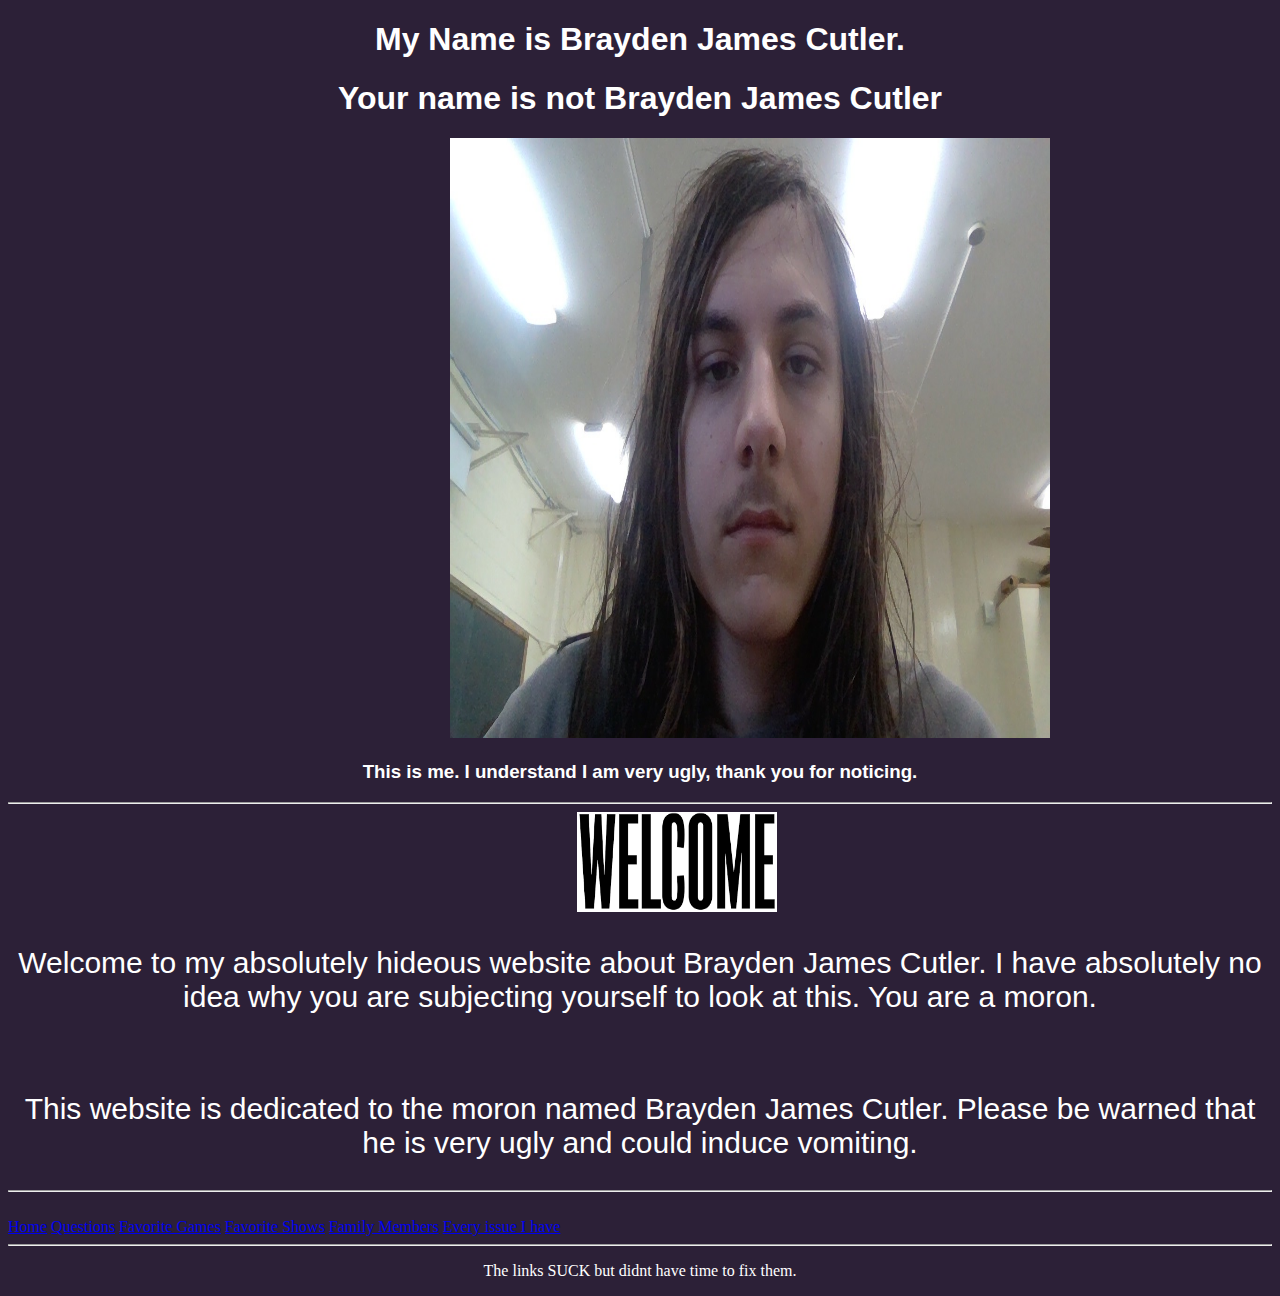
<file: index.html>
<!doctype html>
<html lang="en" dir="ltr">
<head>
<meta charset="UTF-8">
<title>Home</title>
<link href="css/styles.css" rel="stylesheet">
</head>
<body>
    <h1 class="hellopleasealignformeThanks introductionofbraydenjamesCutler">My Name is Brayden James Cutler.</h1>
    <h1 class="hellopleasealignformeThanks introductionofbraydenjamesCutler">Your name is not Brayden James Cutler</h1>
    <img class="hellopleasemoveimagetocenterthankyouveryMuch" src="images/ugly photo of brayden james cutler.jpg" alt="what is this rat on my screen why is he so ugly">
    <h3 class="introductionofbraydenjamesCutler hellopleasealignformeThanks">This is me. I understand I am very ugly, thank you for noticing.</h3>
    <hr>
    <img class="hellopleasemoveimagetocenterthankyouveryMuch editingthewelcomeimagethatisnoteventherightbackdropcoloramiasecretgeniusorsecereltyamoronwewillneverKnow" src="images/images.png" alt="Good Morning USA, I got a feeling that it's gonna be a wonderful day The sun in the sky has a smile on his face and it's shining a salute to the American race. Oh boy, it's swell to say Good Morning USA.">
    <p class="hellothisismywebsiteYes hellopleasealignformeThanks">Welcome to my absolutely hideous website about Brayden James Cutler. I have absolutely no idea why you are subjecting yourself to look at this. You are a moron.</p>
    <br>
    <p class="hellothisismywebsiteYes hellopleasealignformeThanks">This website is dedicated to the moron named Brayden James Cutler. Please be warned that he is very ugly and could induce vomiting.</p>
    <hr>
    <br>
    <td class="linkCells"><a rel="stylesheet" href="index.html">Home</a></td>
    <td class="linkCells"><a rel="stylesheet" href="questions.html">Questions</a></td>
    <td class="linkCells"><a rel="stylesheet" href="favoritegames.html">Favorite Games</a></td>
    <td class="linkCells"><a rel="stylesheet" href="shows.html">Favorite Shows</a></td>
    <td class="linkCells"><a rel="stylesheet" href="family members.html">Family Members</a></td>
    <td class="linkCells"><a rel="stylesheet" href="issues.html">Every issue I have</a></td>
    <hr>
    <p class="hellopleasealignformeThanks">The links SUCK but didnt have time to fix them.</p>
</body>
</file>
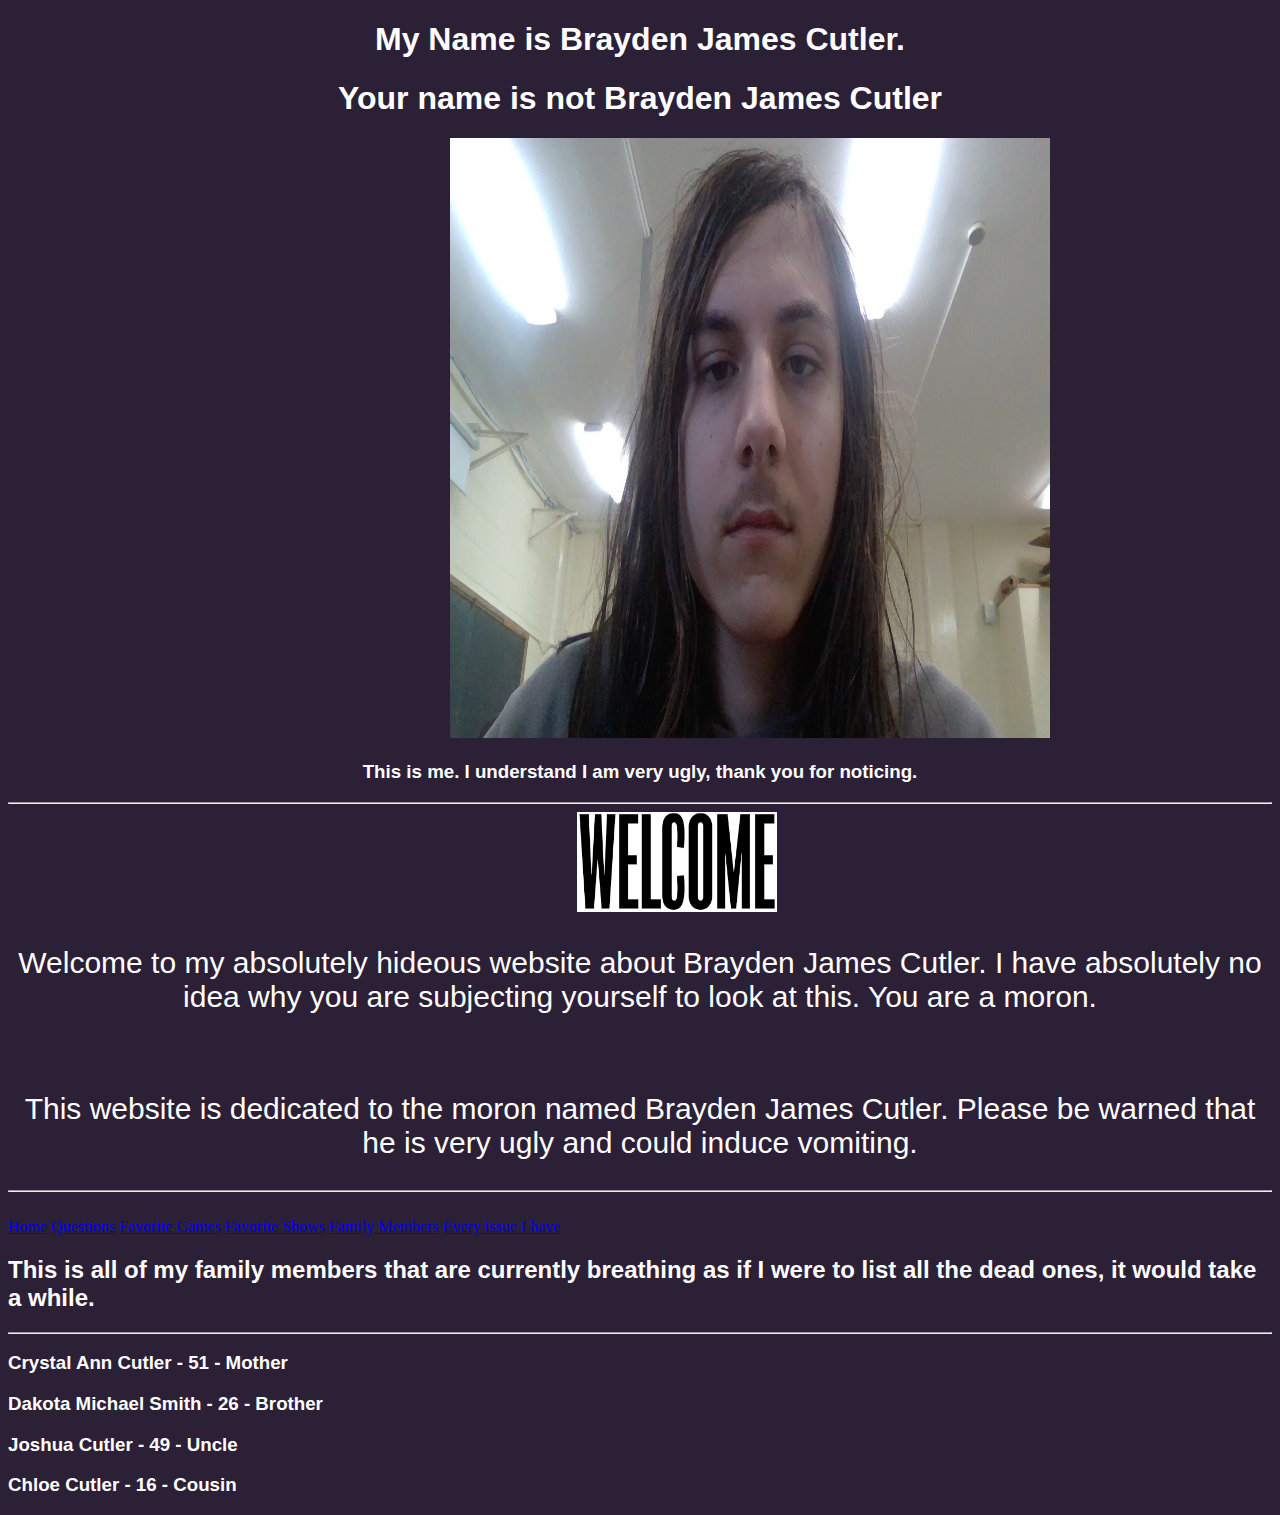
<file: family members.html>
<!doctype html>
<html lang="en" dir="ltr">
<head>
<meta charset="UTF-8">
<title>Home</title>
<link href="css/styles.css" rel="stylesheet">
</head>
<body>
    <h1 class="hellopleasealignformeThanks introductionofbraydenjamesCutler">My Name is Brayden James Cutler.</h1>
    <h1 class="hellopleasealignformeThanks introductionofbraydenjamesCutler">Your name is not Brayden James Cutler</h1>
    <img class="hellopleasemoveimagetocenterthankyouveryMuch" src="images/ugly photo of brayden james cutler.jpg" alt="what is this rat on my screen why is he so ugly">
    <h3 class="introductionofbraydenjamesCutler hellopleasealignformeThanks">This is me. I understand I am very ugly, thank you for noticing.</h3>
    <hr>
    <img class="hellopleasemoveimagetocenterthankyouveryMuch editingthewelcomeimagethatisnoteventherightbackdropcoloramiasecretgeniusorsecereltyamoronwewillneverKnow" src="images/images.png" alt="Good Morning USA, I got a feeling that it's gonna be a wonderful day The sun in the sky has a smile on his face and it's shining a salute to the American race. Oh boy, it's swell to say Good Morning USA.">
    <p class="hellothisismywebsiteYes hellopleasealignformeThanks">Welcome to my absolutely hideous website about Brayden James Cutler. I have absolutely no idea why you are subjecting yourself to look at this. You are a moron.</p>
    <br>
    <p class="hellothisismywebsiteYes hellopleasealignformeThanks">This website is dedicated to the moron named Brayden James Cutler. Please be warned that he is very ugly and could induce vomiting.</p>
    <hr>
    <br>
    <td class="linkCells"><a rel="stylesheet" href="index.html">Home</a></td>
    <td class="linkCells"><a rel="stylesheet" href="questions.html">Questions</a></td>
    <td class="linkCells"><a rel="stylesheet" href="favoritegames.html">Favorite Games</a></td>
    <td class="linkCells"><a rel="stylesheet" href="shows.html">Favorite Shows</a></td>
    <td class="linkCells"><a rel="stylesheet" href="family members.html">Family Members</a></td>
    <td class="linkCells"><a rel="stylesheet" href="issues.html">Every issue I have</a></td>
    <br>

    <h2 class="fonttextlookgoodThanks">This is all of my family members that are currently breathing as if I were to list all the dead ones, it would take a while.</h2>
    <hr>
    <h3 class="fonttextlookgoodThanks">Crystal Ann Cutler - 51 - Mother</h3>
    <h3 class="fonttextlookgoodThanks">Dakota Michael Smith - 26 - Brother</h3>
    <h3 class="fonttextlookgoodThanks">Joshua Cutler - 49 - Uncle</h3>
    <h3 class="fonttextlookgoodThanks">Chloe Cutler - 16 - Cousin</h3>

</body>
</file>
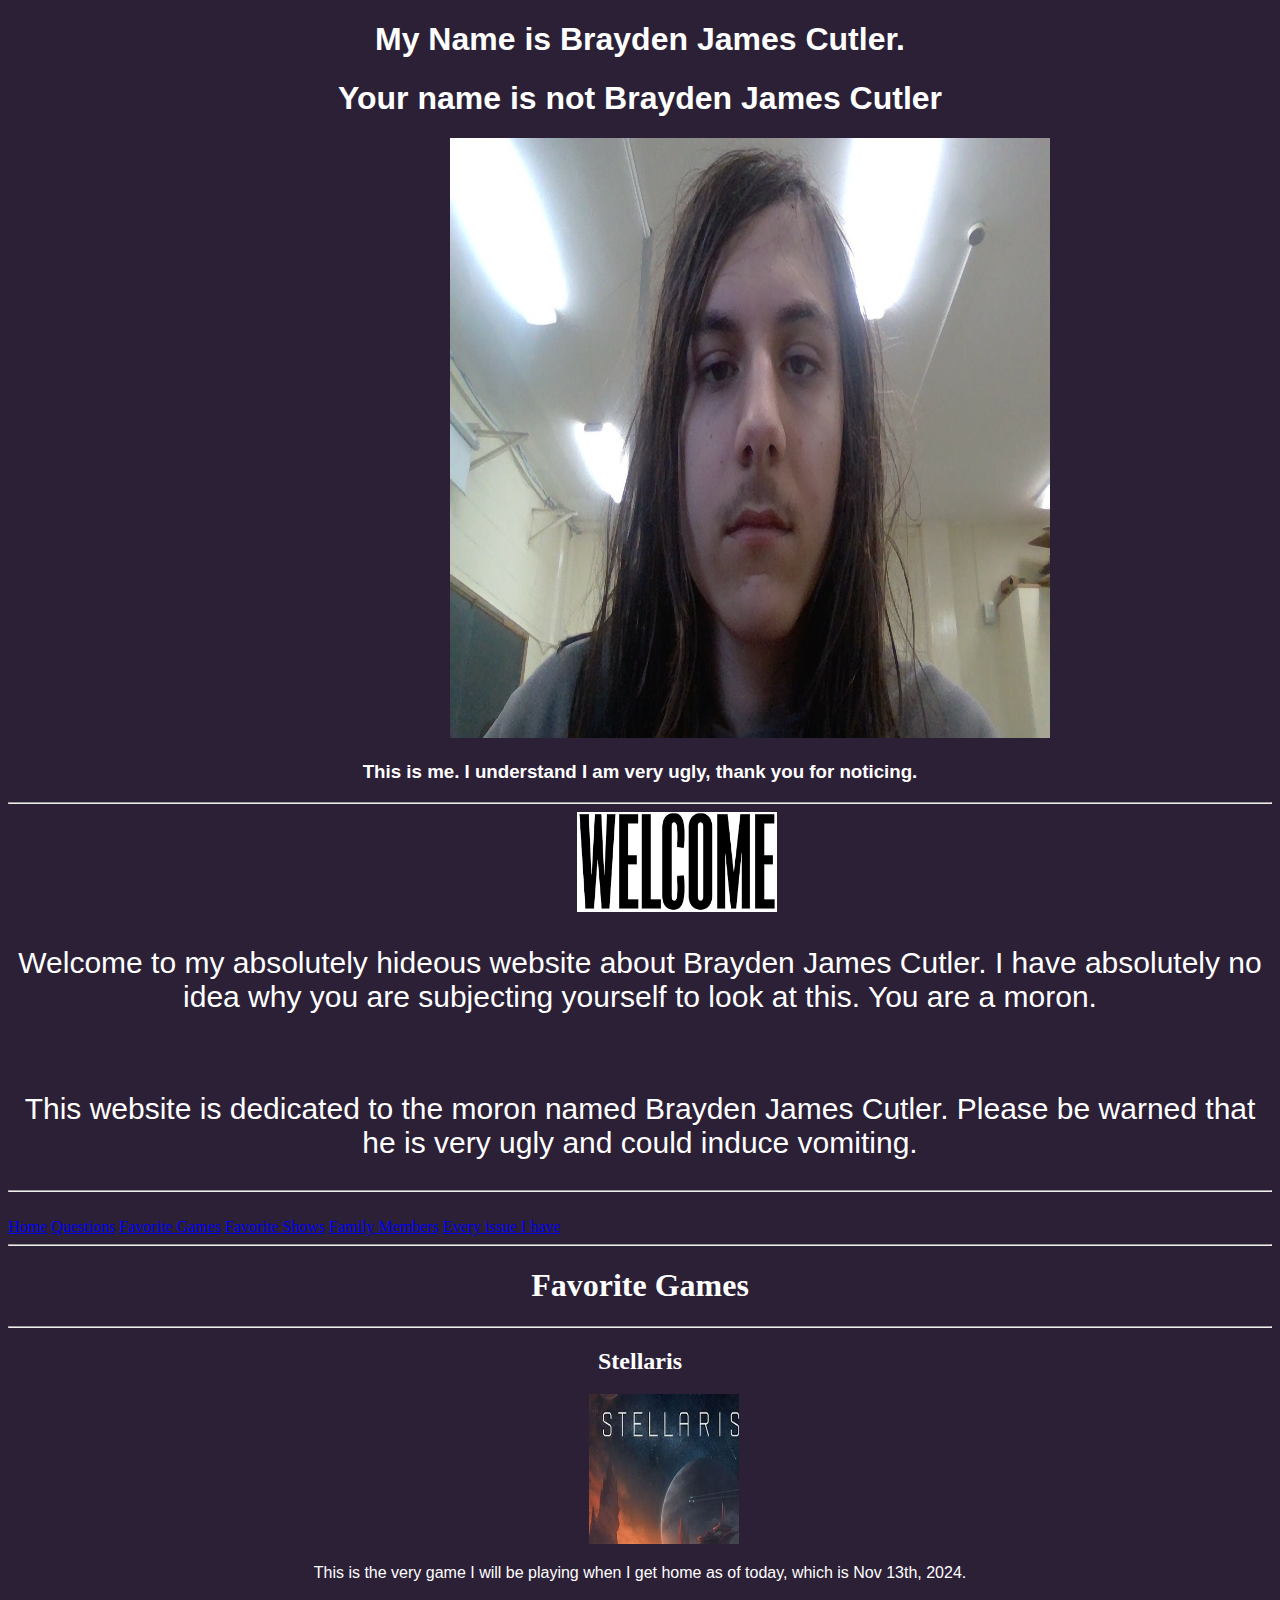
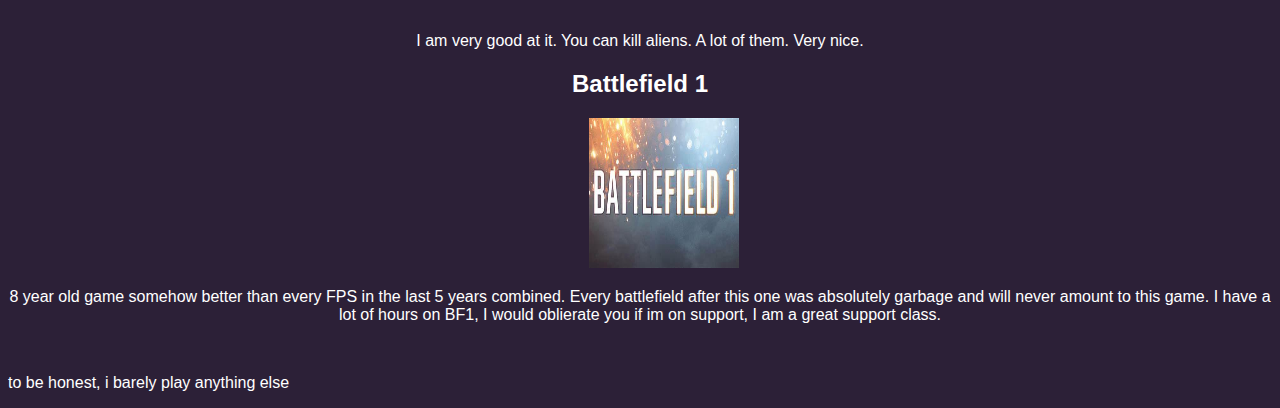
<file: favoritegames.html>
<!doctype html>
<html lang="en" dir="ltr">
<head>
<meta charset="UTF-8">
<title>Home</title>
<link href="css/styles.css" rel="stylesheet">
</head>
<body>
    <h1 class="hellopleasealignformeThanks introductionofbraydenjamesCutler">My Name is Brayden James Cutler.</h1>
    <h1 class="hellopleasealignformeThanks introductionofbraydenjamesCutler">Your name is not Brayden James Cutler</h1>
    <img class="hellopleasemoveimagetocenterthankyouveryMuch" src="images/ugly photo of brayden james cutler.jpg" alt="what is this rat on my screen why is he so ugly">
    <h3 class="introductionofbraydenjamesCutler hellopleasealignformeThanks">This is me. I understand I am very ugly, thank you for noticing.</h3>
    <hr>
    <img class="hellopleasemoveimagetocenterthankyouveryMuch editingthewelcomeimagethatisnoteventherightbackdropcoloramiasecretgeniusorsecereltyamoronwewillneverKnow" src="images/images.png" alt="Good Morning USA, I got a feeling that it's gonna be a wonderful day The sun in the sky has a smile on his face and it's shining a salute to the American race. Oh boy, it's swell to say Good Morning USA.">
    <p class="hellothisismywebsiteYes hellopleasealignformeThanks">Welcome to my absolutely hideous website about Brayden James Cutler. I have absolutely no idea why you are subjecting yourself to look at this. You are a moron.</p>
    <br>
    <p class="hellothisismywebsiteYes hellopleasealignformeThanks">This website is dedicated to the moron named Brayden James Cutler. Please be warned that he is very ugly and could induce vomiting.</p>
    <hr>
    <br>
    <td class="linkCells"><a rel="stylesheet" href="index.html">Home</a></td>
    <td class="linkCells"><a rel="stylesheet" href="questions.html">Questions</a></td>
    <td class="linkCells"><a rel="stylesheet" href="favoritegames.html">Favorite Games</a></td>
    <td class="linkCells"><a rel="stylesheet" href="shows.html">Favorite Shows</a></td>
    <td class="linkCells"><a rel="stylesheet" href="family members.html">Family Members</a></td>
    <td class="linkCells"><a rel="stylesheet" href="issues.html">Every issue I have</a></td>
    <hr>
    <h1 class="hellopleasealignformeThanks">Favorite Games</h1>
    <hr>
    <h2 class="hellopleasealignformeThanks">Stellaris</h2>
    <img class="stellarisimagealignPlease" src="images/stellarisisgreatyes.jfif" alt="">
    <br>
    <p class="hellopleasealignformeThanks fonttextlookgoodThanks">This is the very game I will be playing when I get home as of today, which is Nov 13th, 2024.</p>
    <br>
    <p class="hellopleasealignformeThanks fonttextlookgoodThanks">I am very good at it. You can kill aliens. A lot of them. Very nice.</p>
    <h2 class="fonttextlookgoodThanks hellopleasealignformeThanks">Battlefield 1</h2>
    <img class="stellarisimagealignPlease" src="images/bf1.jfif" alt="">
    <p class="fonttextlookgoodThanks hellopleasealignformeThanks">8 year old game somehow better than every FPS in the last 5 years combined. Every battlefield after this one was absolutely garbage and will never amount to this game. I have a lot of hours on BF1, I would oblierate you if im on support, I am a great support class.</p>
    <br>
    <p class="fonttextlookgoodThanks">to be honest, i barely play anything else</p>
</body>
</file>
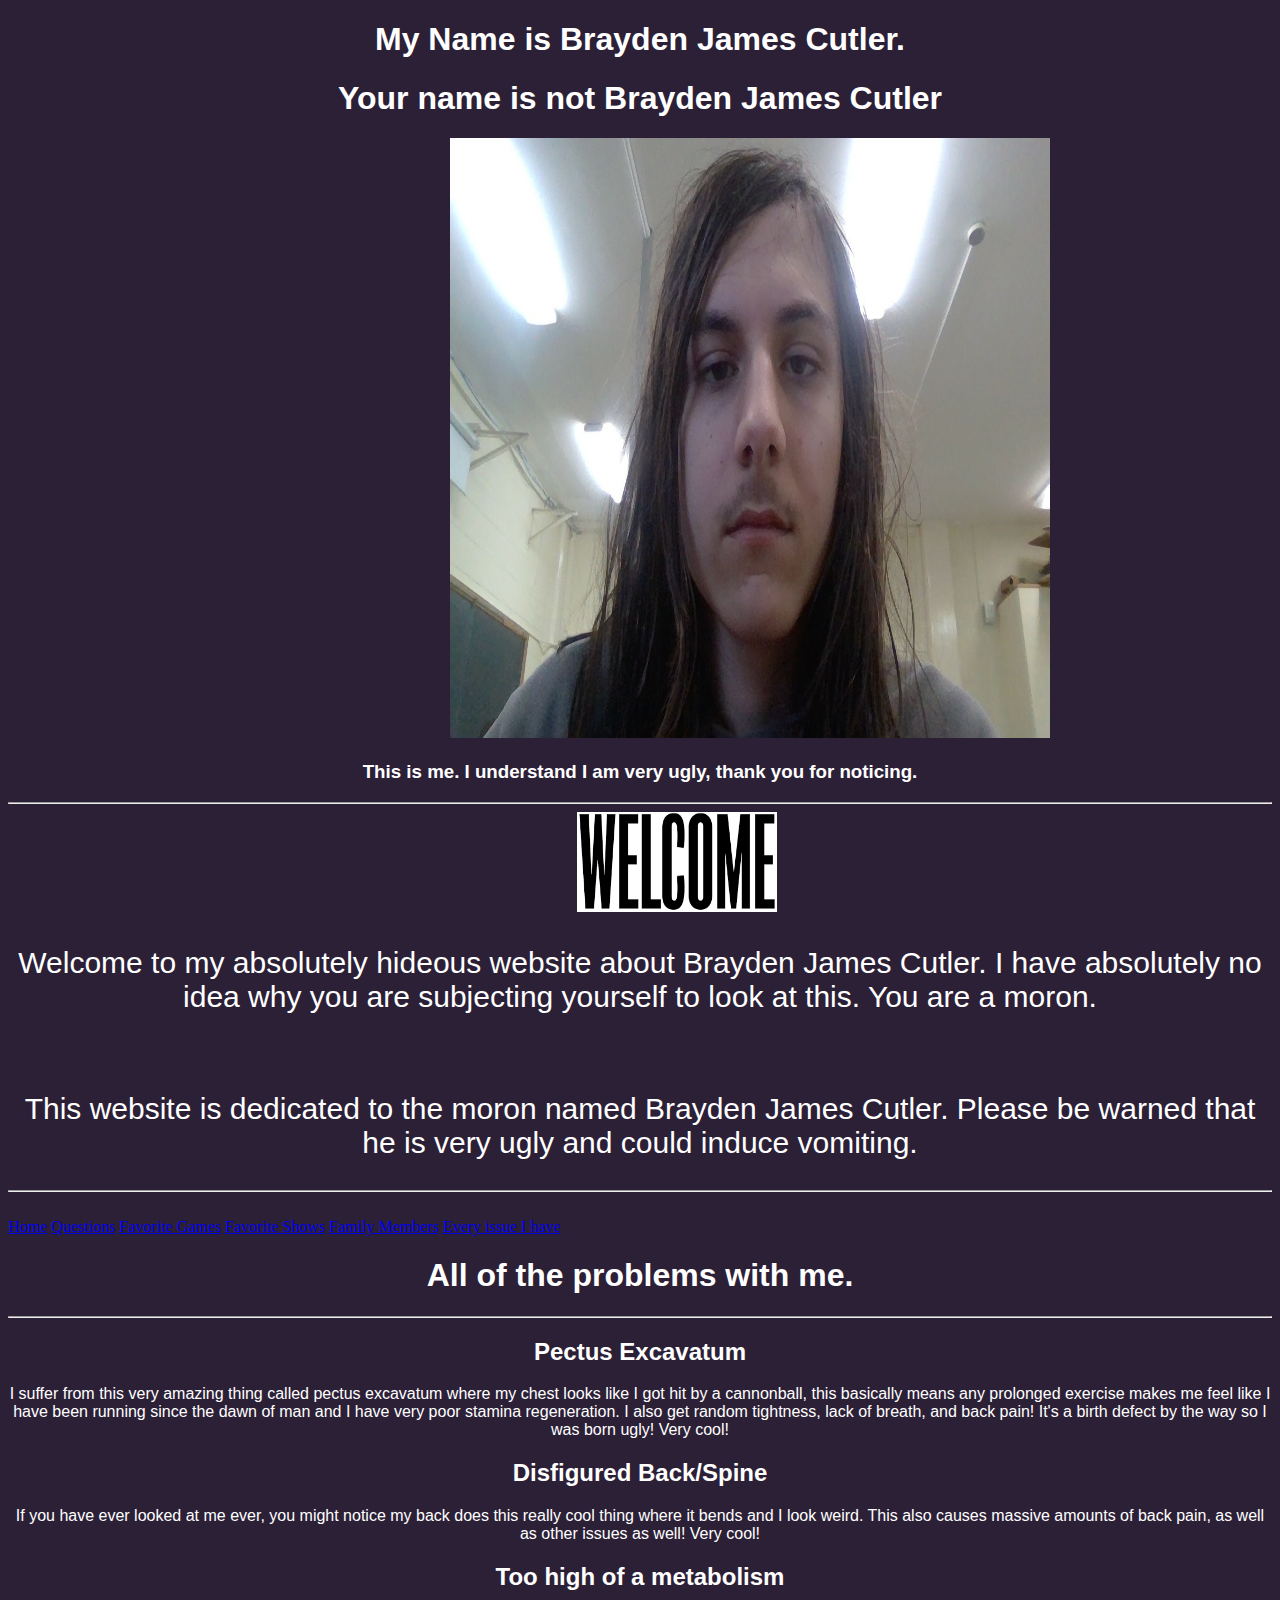
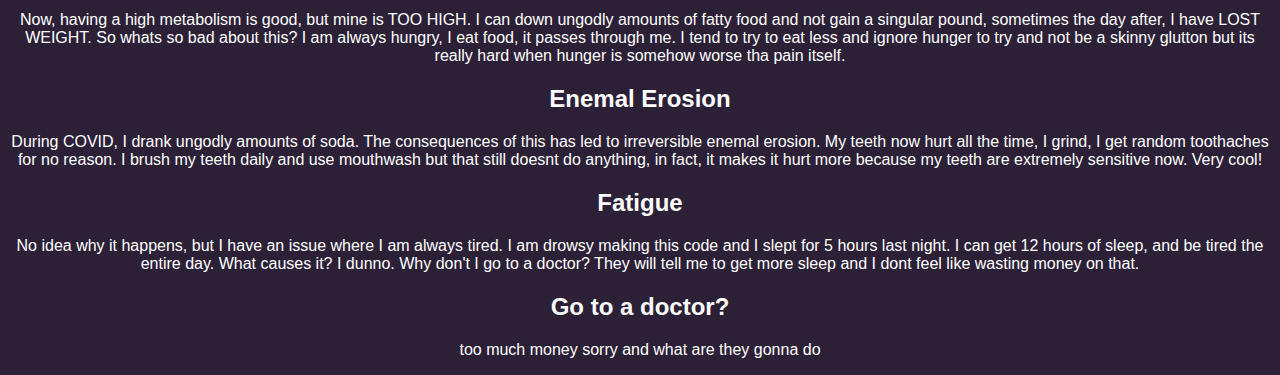
<file: issues.html>
<!doctype html>
<html lang="en" dir="ltr">
<head>
<meta charset="UTF-8">
<title>Home</title>
<link href="css/styles.css" rel="stylesheet">
</head>
<body>
    <h1 class="hellopleasealignformeThanks introductionofbraydenjamesCutler">My Name is Brayden James Cutler.</h1>
    <h1 class="hellopleasealignformeThanks introductionofbraydenjamesCutler">Your name is not Brayden James Cutler</h1>
    <img class="hellopleasemoveimagetocenterthankyouveryMuch" src="images/ugly photo of brayden james cutler.jpg" alt="what is this rat on my screen why is he so ugly">
    <h3 class="introductionofbraydenjamesCutler hellopleasealignformeThanks">This is me. I understand I am very ugly, thank you for noticing.</h3>
    <hr>
    <img class="hellopleasemoveimagetocenterthankyouveryMuch editingthewelcomeimagethatisnoteventherightbackdropcoloramiasecretgeniusorsecereltyamoronwewillneverKnow" src="images/images.png" alt="Good Morning USA, I got a feeling that it's gonna be a wonderful day The sun in the sky has a smile on his face and it's shining a salute to the American race. Oh boy, it's swell to say Good Morning USA.">
    <p class="hellothisismywebsiteYes hellopleasealignformeThanks">Welcome to my absolutely hideous website about Brayden James Cutler. I have absolutely no idea why you are subjecting yourself to look at this. You are a moron.</p>
    <br>
    <p class="hellothisismywebsiteYes hellopleasealignformeThanks">This website is dedicated to the moron named Brayden James Cutler. Please be warned that he is very ugly and could induce vomiting.</p>
    <hr>
    <br>
    <td class="linkCells"><a rel="stylesheet" href="index.html">Home</a></td>
    <td class="linkCells"><a rel="stylesheet" href="questions.html">Questions</a></td>
    <td class="linkCells"><a rel="stylesheet" href="favoritegames.html">Favorite Games</a></td>
    <td class="linkCells"><a rel="stylesheet" href="shows.html">Favorite Shows</a></td>
    <td class="linkCells"><a rel="stylesheet" href="family members.html">Family Members</a></td>
    <td class="linkCells"><a rel="stylesheet" href="issues.html">Every issue I have</a></td>
    <br>

<h1 class="hellopleasealignformeThanks fonttextlookgoodThanks">All of the problems with me.</h1>
<hr>
<h2 class="hellopleasealignformeThanks fonttextlookgoodThanks">Pectus Excavatum</h2>
<p class="hellopleasealignformeThanks fonttextlookgoodThanks">I suffer from this very amazing thing called pectus excavatum where my chest looks like I got hit by a cannonball, this basically means any prolonged exercise makes me feel like I have been running since the dawn of man and I have very poor stamina regeneration. I also get random tightness, lack of breath, and back pain! It's a birth defect by the way so I was born ugly! Very cool!</p>
<h2 class="hellopleasealignformeThanks fonttextlookgoodThanks">Disfigured Back/Spine</h2>
<p class="hellopleasealignformeThanks fonttextlookgoodThanks">If you have ever looked at me ever, you might notice my back does this really cool thing where it bends and I look weird. This also causes massive amounts of back pain, as well as other issues as well! Very cool!</p>
<h2 class="hellopleasealignformeThanks fonttextlookgoodThanks">Too high of a metabolism</h2>
<p class="hellopleasealignformeThanks fonttextlookgoodThanks">Now, having a high metabolism is good, but mine is TOO HIGH. I can down ungodly amounts of fatty food and not gain a singular pound, sometimes the day after, I have LOST WEIGHT. So whats so bad about this? I am always hungry, I eat food, it passes through me. I tend to try to eat less and ignore hunger to try and not be a skinny glutton but its really hard when hunger is somehow worse tha pain itself.</p>
<h2 class="hellopleasealignformeThanks fonttextlookgoodThanks">Enemal Erosion</h2>
<p class="hellopleasealignformeThanks fonttextlookgoodThanks">During COVID, I drank ungodly amounts of soda. The consequences of this has led to irreversible enemal erosion. My teeth now hurt all the time, I grind, I get random toothaches for no reason. I brush my teeth daily and use mouthwash but that still doesnt do anything, in fact, it makes it hurt more because my teeth are extremely sensitive now. Very cool!</p>
<h2 class="hellopleasealignformeThanks fonttextlookgoodThanks">Fatigue</h2>
<p class="hellopleasealignformeThanks fonttextlookgoodThanks">No idea why it happens, but I have an issue where I am always tired. I am drowsy making this code and I slept for 5 hours last night. I can get 12 hours of sleep, and be tired the entire day. What causes it? I dunno. Why don't I go to a doctor? They will tell me to get more sleep and I dont feel like wasting money on that.</p>
<h2 class="hellopleasealignformeThanks fonttextlookgoodThanks">Go to a doctor?</h2>
<p class="hellopleasealignformeThanks fonttextlookgoodThanks">too much money sorry and what are they gonna do</p>
</body>
</file>
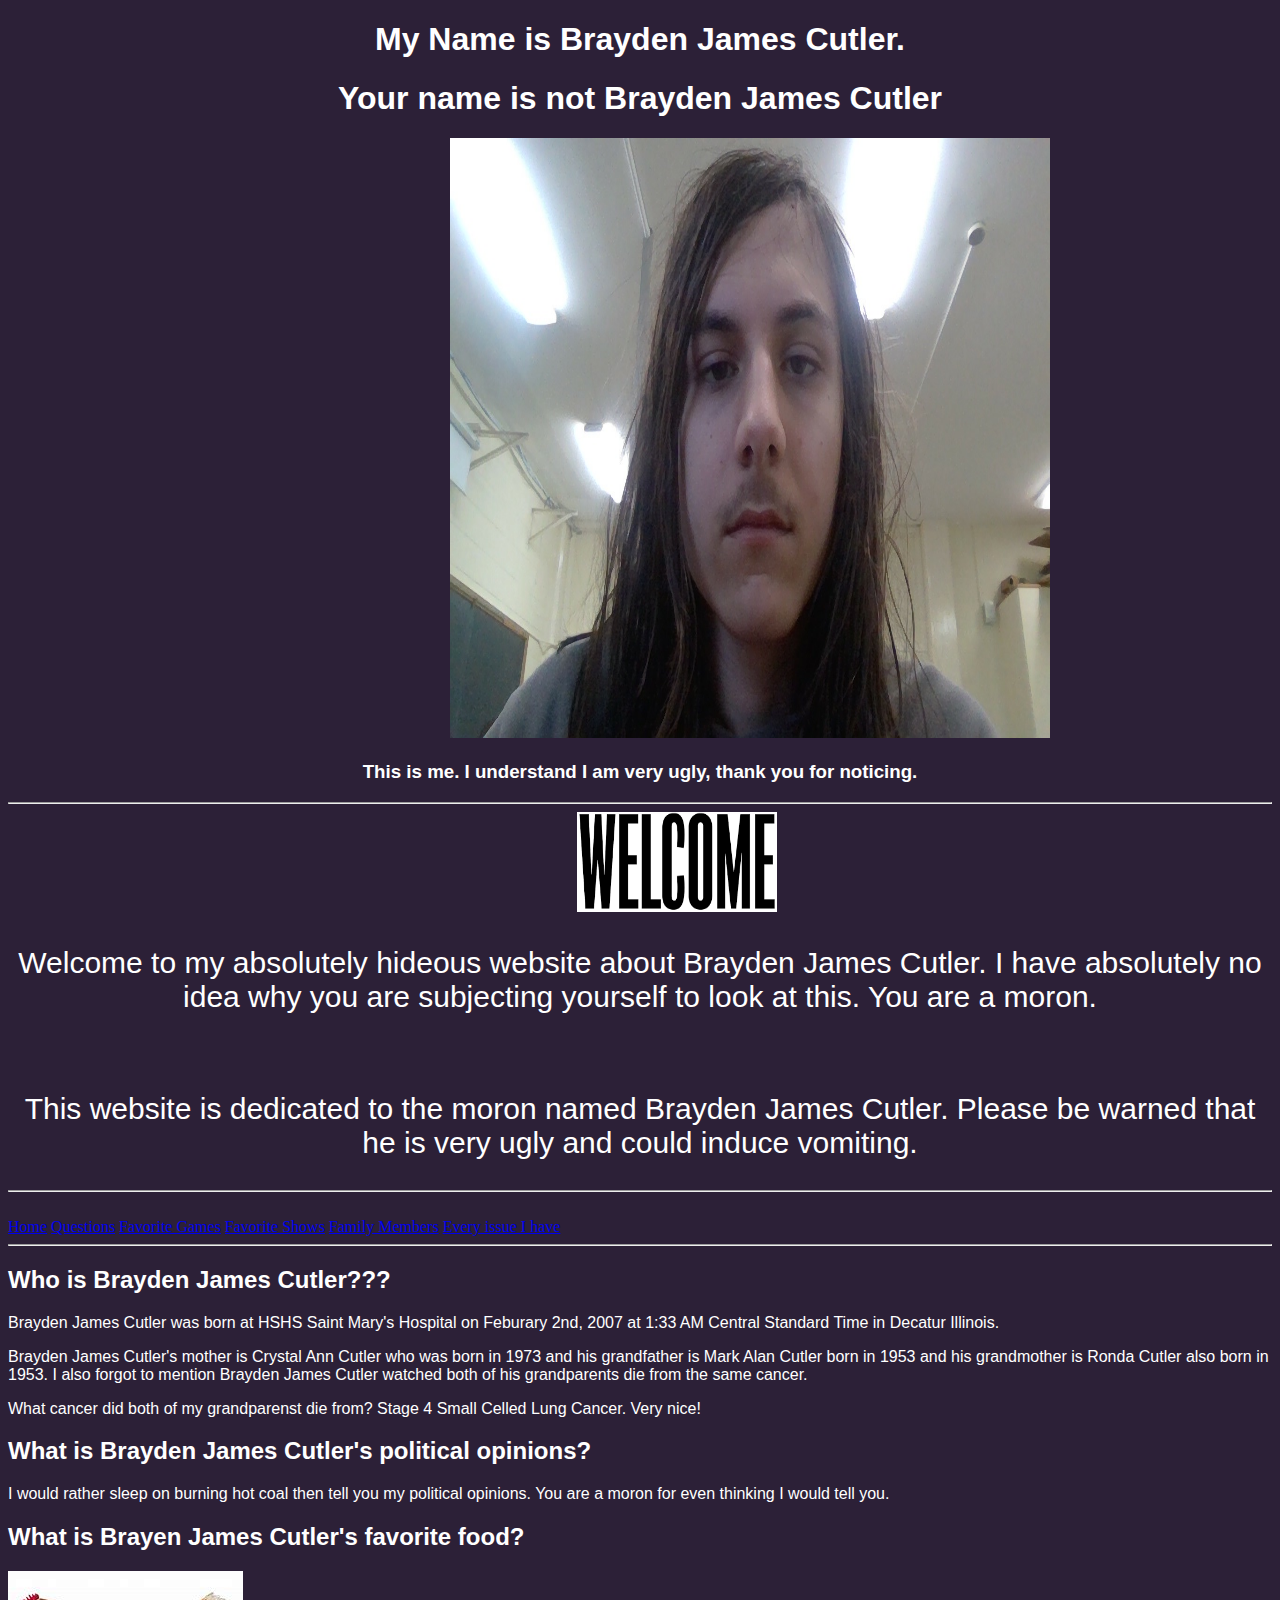
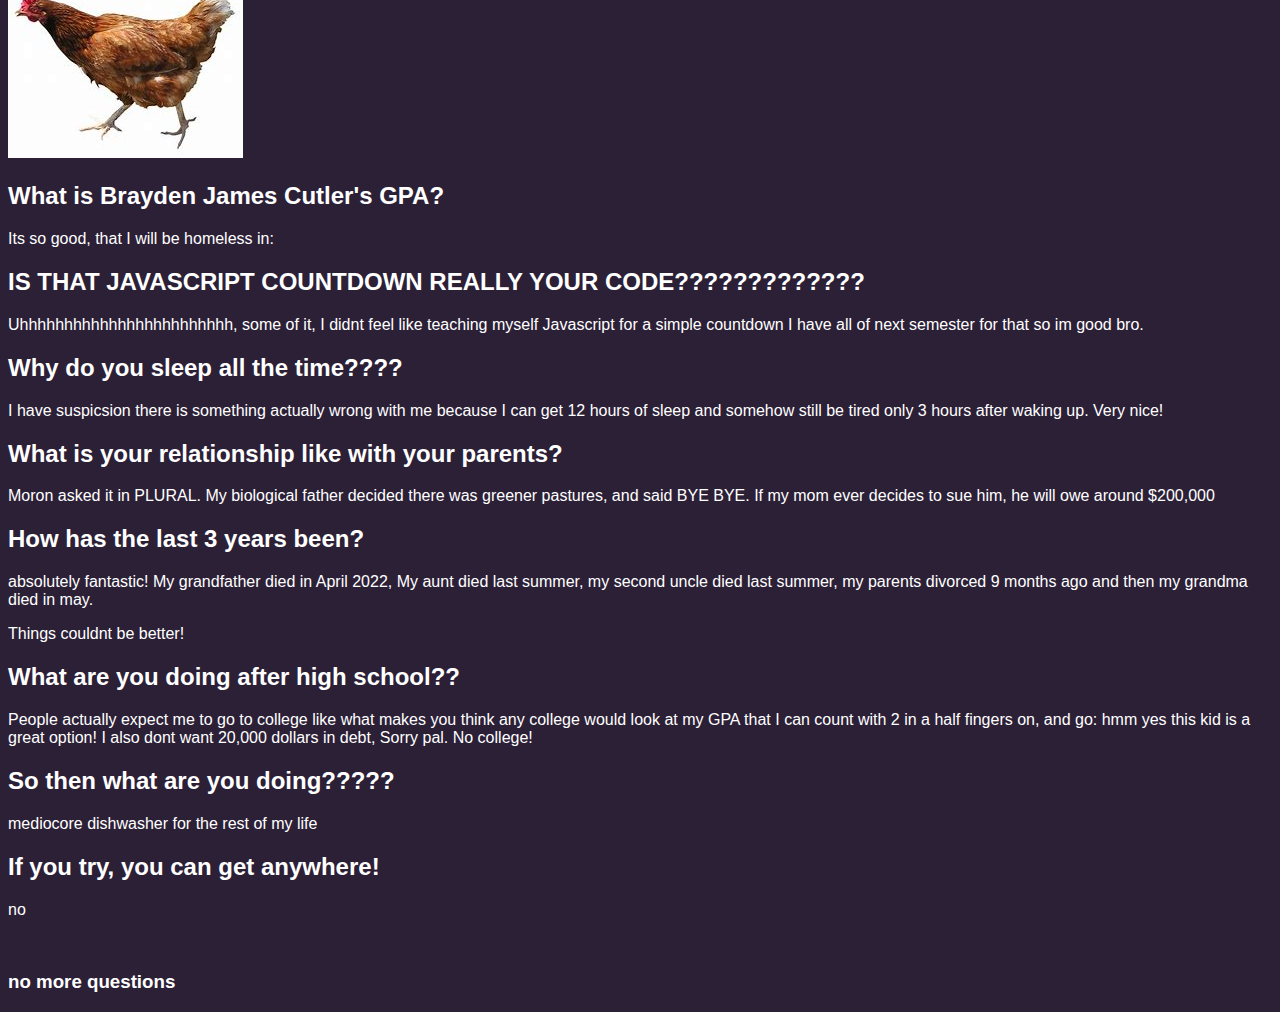
<file: questions.html>
<!doctype html>
<html lang="en" dir="ltr">
<head>
<meta charset="UTF-8">
<title>Home</title>
<link href="css/styles.css" rel="stylesheet">
</head>
<body>
    <h1 class="hellopleasealignformeThanks introductionofbraydenjamesCutler">My Name is Brayden James Cutler.</h1>
    <h1 class="hellopleasealignformeThanks introductionofbraydenjamesCutler">Your name is not Brayden James Cutler</h1>
    <img class="hellopleasemoveimagetocenterthankyouveryMuch" src="images/ugly photo of brayden james cutler.jpg" alt="what is this rat on my screen why is he so ugly">
    <h3 class="introductionofbraydenjamesCutler hellopleasealignformeThanks">This is me. I understand I am very ugly, thank you for noticing.</h3>
    <hr>
    <img class="hellopleasemoveimagetocenterthankyouveryMuch editingthewelcomeimagethatisnoteventherightbackdropcoloramiasecretgeniusorsecereltyamoronwewillneverKnow" src="images/images.png" alt="Good Morning USA, I got a feeling that it's gonna be a wonderful day The sun in the sky has a smile on his face and it's shining a salute to the American race. Oh boy, it's swell to say Good Morning USA.">
    <p class="hellothisismywebsiteYes hellopleasealignformeThanks">Welcome to my absolutely hideous website about Brayden James Cutler. I have absolutely no idea why you are subjecting yourself to look at this. You are a moron.</p>
    <br>
    <p class="hellothisismywebsiteYes hellopleasealignformeThanks">This website is dedicated to the moron named Brayden James Cutler. Please be warned that he is very ugly and could induce vomiting.</p>
    <hr>
    <br>
    <td class="linkCells"><a rel="stylesheet" href="index.html">Home</a></td>
    <td class="linkCells"><a rel="stylesheet" href="questions.html">Questions</a></td>
    <td class="linkCells"><a rel="stylesheet" href="favoritegames.html">Favorite Games</a></td>
    <td class="linkCells"><a rel="stylesheet" href="shows.html">Favorite Shows</a></td>
    <td class="linkCells"><a rel="stylesheet" href="family members.html">Family Members</a></td>
    <td class="linkCells"><a rel="stylesheet" href="issues.html">Every issue I have</a></td>
    <hr>
    <h2 class="fonttextlookgoodThanks">Who is Brayden James Cutler???</h2>
    <p class="fonttextlookgoodThanks">Brayden James Cutler was born at HSHS Saint Mary's Hospital on Feburary 2nd, 2007 at 1:33 AM Central Standard Time in Decatur Illinois.</p>
    <p class="fonttextlookgoodThanks">Brayden James Cutler's mother is Crystal Ann Cutler who was born in 1973 and his grandfather is Mark Alan Cutler born in 1953 and his grandmother is Ronda Cutler also born in 1953. I also forgot to mention Brayden James Cutler watched both of his grandparents die from the same cancer.</p>
<p class="fonttextlookgoodThanks">What cancer did both of my grandparenst die from? Stage 4 Small Celled Lung Cancer. Very nice!</p>
    <h2 class="fonttextlookgoodThanks">What is Brayden James Cutler's political opinions?</h2>
    <p class="fonttextlookgoodThanks">I would rather sleep on burning hot coal then tell you my political opinions. You are a moron for even thinking I would tell you.</p>
    <h2 class="fonttextlookgoodThanks">What is Brayen James Cutler's favorite food?</h2>
    <img src="images/download.jfif" alt="good morning usa i have a feeling">
    <h2 class="fonttextlookgoodThanks">What is Brayden James Cutler's GPA?</h2>
    <p class="fonttextlookgoodThanks">Its so good, that I will be homeless in:</p>
 <!-- Display the countdown timer in an element -->
<p id="demo"></p>

<script>
// the day i go homeless (ALL OF THIS IS FOR A COUNTDOWN, I DIDNT WRITE 80% OF THIS)
var countDownDate = new Date("Oct 9, 2025 15:37:25").getTime();

// hello please update eveyr 1 second thank you stackoverflow for teaching me what this means 
var x = setInterval(function() {

  // today
  var now = new Date().getTime();

  // SUbtract please
  var distance = countDownDate - now;

  // math
  var days = Math.floor(distance / (1000 * 60 * 60 * 24));
  var hours = Math.floor((distance % (1000 * 60 * 60 * 24)) / (1000 * 60 * 60));
  var minutes = Math.floor((distance % (1000 * 60 * 60)) / (1000 * 60));
  var seconds = Math.floor((distance % (1000 * 60)) / 1000);

  // y
  document.getElementById("demo").innerHTML = days + "d " + hours + "h "
  + minutes + "m " + seconds + "s ";

  // imagine being here in 2025 
  if (distance < 0) {
    clearInterval(x);
    document.getElementById("demo").innerHTML = "I AM HOMELESS REST IN PEACE BRAYDEN JAMES CUTLER";
  }
}, 1000);
</script>
<h2 class="fonttextlookgoodThanks">IS THAT JAVASCRIPT COUNTDOWN REALLY YOUR CODE?????????????</h2>
<p class="fonttextlookgoodThanks">Uhhhhhhhhhhhhhhhhhhhhhhhh, some of it, I didnt feel like teaching myself Javascript for a simple countdown I have all of next semester for that so im good bro.</p>
<h2 class="fonttextlookgoodThanks">Why do you sleep all the time????</h2>
<p class="fonttextlookgoodThanks">I have suspicsion there is something actually wrong with me because I can get 12 hours of sleep and somehow still be tired only 3 hours after waking up. Very nice!</p>
<h2 class="fonttextlookgoodThanks">What is your relationship like with your parents?</h2>
<p class="fonttextlookgoodThanks">Moron asked it in PLURAL. My biological father decided there was greener pastures, and said BYE BYE. If my mom ever decides to sue him, he will owe around $200,000</p>
<h2 class="fonttextlookgoodThanks">How has the last 3 years been?</h2>
<p class="fonttextlookgoodThanks">absolutely fantastic! My grandfather died in April 2022, My aunt died last summer, my second uncle died last summer, my parents divorced 9 months ago and then my grandma died in may.</p>
<p class="fonttextlookgoodThanks">Things couldnt be better!</p>
<h2 class="fonttextlookgoodThanks">What are you doing after high school??</h2>
<p class="fonttextlookgoodThanks">People actually expect me to go to college like what makes you think any college would look at my GPA that I can count with 2 in a half fingers on, and go: hmm yes this kid is a great option! I also dont want 20,000 dollars in debt, Sorry pal. No college!</p>
<h2 class="fonttextlookgoodThanks">So then what are you doing?????</h2>
<p class="fonttextlookgoodThanks">mediocore dishwasher for the rest of my life</p>
<h2 class="fonttextlookgoodThanks">If you try, you can get anywhere!</h2>
<p class="fonttextlookgoodThanks">no</p>
<br>
<h3 class="fonttextlookgoodThanks">no more questions</h3>




</body>
</file>
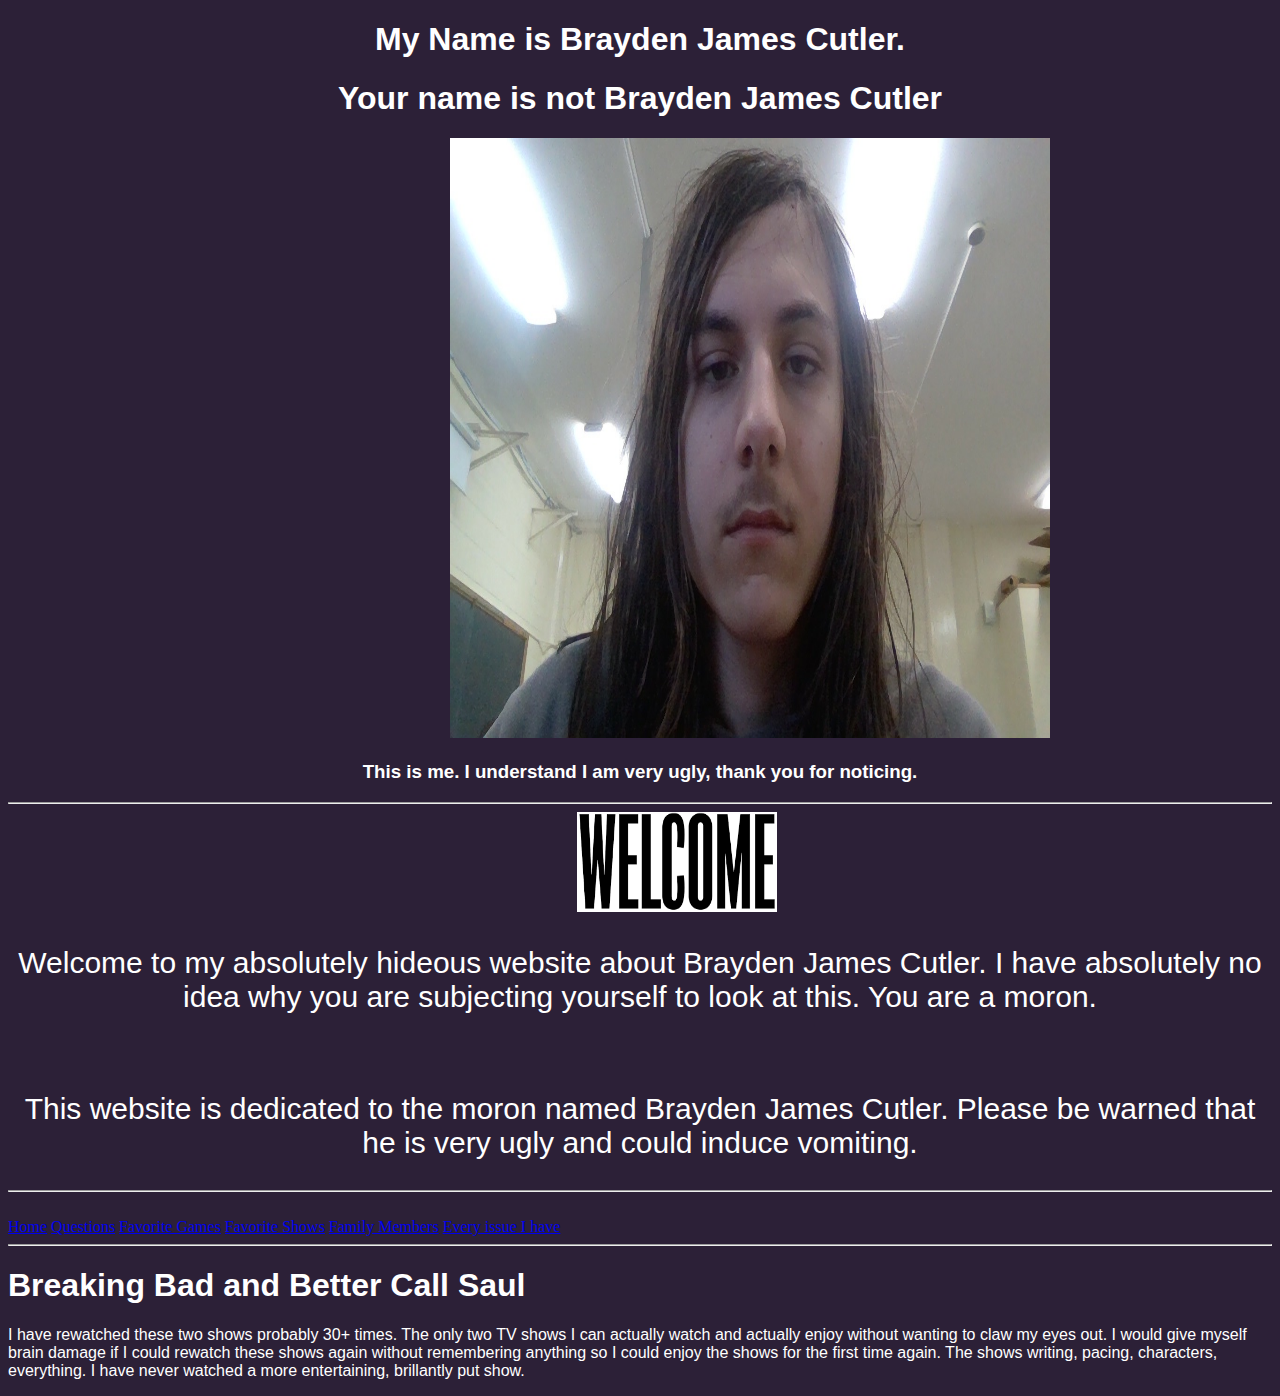
<file: shows.html>
<!doctype html>
<html lang="en" dir="ltr">
<head>
<meta charset="UTF-8">
<title>Home</title>
<link href="css/styles.css" rel="stylesheet">
</head>
<body>
    <h1 class="hellopleasealignformeThanks introductionofbraydenjamesCutler">My Name is Brayden James Cutler.</h1>
    <h1 class="hellopleasealignformeThanks introductionofbraydenjamesCutler">Your name is not Brayden James Cutler</h1>
    <img class="hellopleasemoveimagetocenterthankyouveryMuch" src="images/ugly photo of brayden james cutler.jpg" alt="what is this rat on my screen why is he so ugly">
    <h3 class="introductionofbraydenjamesCutler hellopleasealignformeThanks">This is me. I understand I am very ugly, thank you for noticing.</h3>
    <hr>
    <img class="hellopleasemoveimagetocenterthankyouveryMuch editingthewelcomeimagethatisnoteventherightbackdropcoloramiasecretgeniusorsecereltyamoronwewillneverKnow" src="images/images.png" alt="Good Morning USA, I got a feeling that it's gonna be a wonderful day The sun in the sky has a smile on his face and it's shining a salute to the American race. Oh boy, it's swell to say Good Morning USA.">
    <p class="hellothisismywebsiteYes hellopleasealignformeThanks">Welcome to my absolutely hideous website about Brayden James Cutler. I have absolutely no idea why you are subjecting yourself to look at this. You are a moron.</p>
    <br>
    <p class="hellothisismywebsiteYes hellopleasealignformeThanks">This website is dedicated to the moron named Brayden James Cutler. Please be warned that he is very ugly and could induce vomiting.</p>
    <hr>
    <br>
    <td class="linkCells"><a rel="stylesheet" href="index.html">Home</a></td>
    <td class="linkCells"><a rel="stylesheet" href="questions.html">Questions</a></td>
    <td class="linkCells"><a rel="stylesheet" href="favoritegames.html">Favorite Games</a></td>
    <td class="linkCells"><a rel="stylesheet" href="shows.html">Favorite Shows</a></td>
    <td class="linkCells"><a rel="stylesheet" href="family members.html">Family Members</a></td>
    <td class="linkCells"><a rel="stylesheet" href="issues.html">Every issue I have</a></td>
    <hr>
    <h1 class="fonttextlookgoodThanks">Breaking Bad and Better Call Saul</h1>
    <p class="fonttextlookgoodThanks"> I have rewatched these two shows probably 30+ times. The only two TV shows I can actually watch and actually enjoy without wanting to claw my eyes out. I would give myself brain damage if I could rewatch these shows again without remembering anything so I could enjoy the shows for the first time again. The shows writing, pacing, characters, everything. I have never watched a more entertaining, brillantly put show.
    </p>
</body>
</file>
<file: css/styles.css>
.hellopleasealignformeThanks{
    text-align: center;
}
.introductionofbraydenjamesCutler{
    font-family: 'Gill Sans', 'Gill Sans MT', Calibri, 'Trebuchet MS', sans-serif;
}
.hellopleasemoveimagetocenterthankyouveryMuch{
padding-left: 35%;
width: 600px;
height: 600px;
}
body{
    background-color: #2C2037;
    color: white;
}
.hellothisismywebsiteYes{
    font-family: 'Gill Sans', 'Gill Sans MT', Calibri, 'Trebuchet MS', sans-serif;
    font-size: 30px;
}
.editingthewelcomeimagethatisnoteventherightbackdropcoloramiasecretgeniusorsecereltyamoronwewillneverKnow{
height: 100px;
width: 200px;
padding-left: 45%;
}
.linksCenters{
    padding: 10px;
}
.stellarisimagealignPlease{
    padding-left: 46%;
    width: 150px;
    height: 150px;
}
.fonttextlookgoodThanks{
    font-family: 'Gill Sans', 'Gill Sans MT', Calibri, 'Trebuchet MS', sans-serif;
}
</file>
